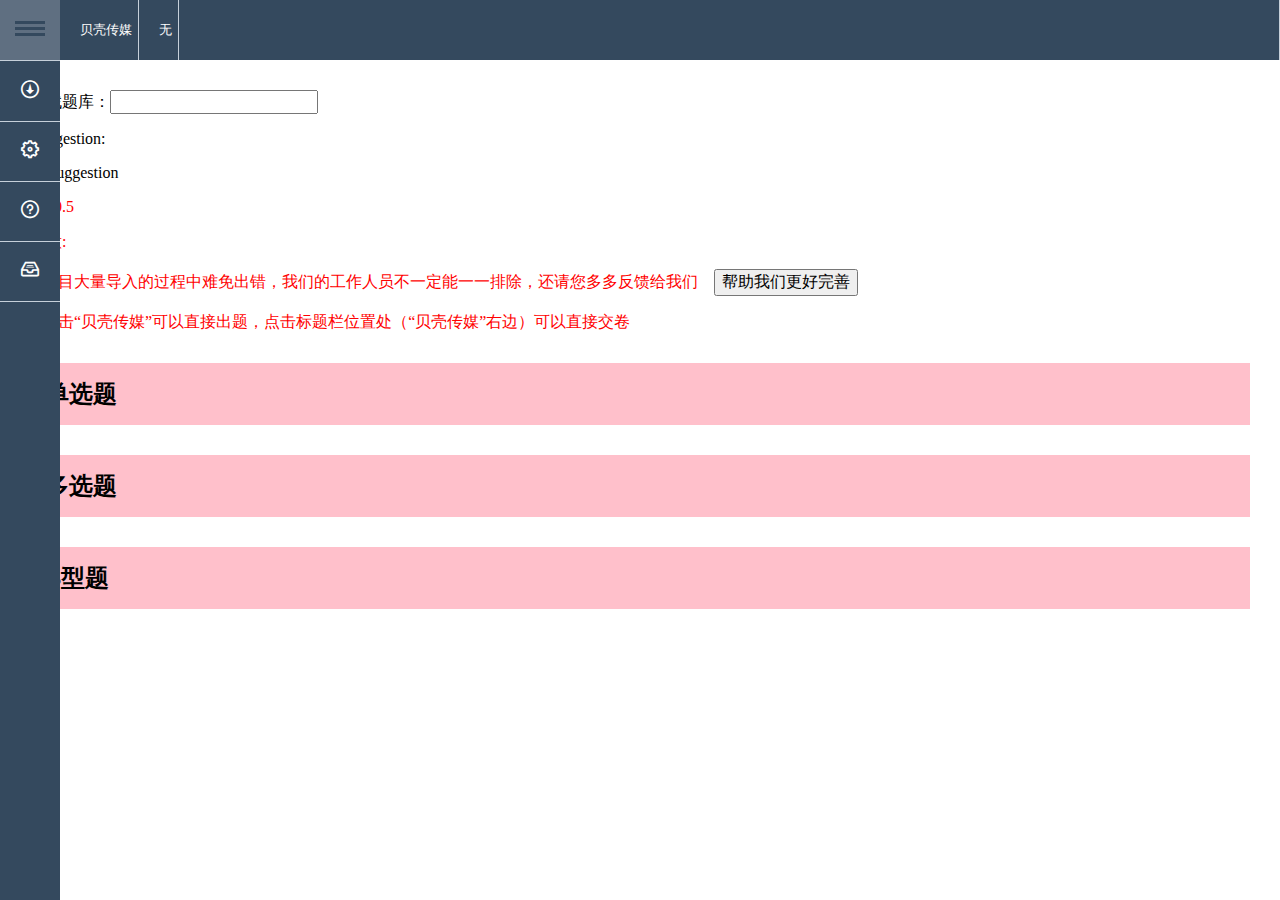
<file: index.html>
<!DOCTYPE html>
<html class="no-js">
	<head>
		<META HTTP-EQUIV="CONTENT-TYPE" CONTENT="text/html; charset=utf-8">
		<meta http-equiv="X-UA-Compatible" content="IE=edge,chrome=1"> 
		<meta name="viewport" content="width=device-width,initial-scale=1,minimum-scale=1,maximum-scale=1,user-scalable=no" />
		<title>贝壳题库</title>
		<link rel="stylesheet" type="text/css" href="css/index.css" />
		<link rel="stylesheet" type="text/css" href="css/normalize.css" />
		<link rel="stylesheet" type="text/css" href="css/demo.css" />
		<link rel="stylesheet" type="text/css" href="css/component.css" />
		
		<script src="js/modernizr.custom.js"></script>
		<script src="js/clienthint.js"></script>

	</head>
	<body onload="ultraini()">
		<div class="container">
			<ul id="gn-menu" class="gn-menu-main">
				<li class="gn-trigger">
					<a class="gn-icon gn-icon-menu"><span>Menu</span></a>
					<nav class="gn-menu-wrapper">
						<div class="gn-scroller">
							<ul class="gn-menu">
								<li>
									<a class="gn-icon gn-icon-download" onclick="debut(this)">统计信息</a>
									<ul class="gn-submenu">
										<li><a class="gn-icon gn-icon-illustrator">单　选　<input class="sum" type="text" value="" />　题</a></li>
										<li><a class="gn-icon gn-icon-photoshop">多　选　<input class="sum" type="text" value="" />　题</a></li>
										<li><a class="gn-icon gn-icon-photoshop">Ｂ　型　<input class="sum" type="text" value="" />　题</a></li>
										<li id="begin" onclick="init()"><a class="cen">开始测试　　　　　　</a></li>
										<li><a class="gn-icon gn-icon-illustrator">得　分　<input class="grade" type="text" id="score" value="0" /></a></li>
										<li><a class="gn-icon gn-icon-photoshop">正确率　<input class="grade" type="text" id="rate" value="" /></a></li>
										<li id="result" onclick="gai()"><a class="cen">交　　卷　　　　　　</a></li>
									</ul>
								</li>
								<li>
									<a class="gn-icon gn-icon-cog" onclick="debut(this)">紊乱</a>
									<ul class="gn-submenu">
										<li><a class="gn-icon gn-icon-article" onclick="fet(this)">凝血与抗凝血平衡紊乱</a></li>
										<li><a class="gn-icon gn-icon-article" onclick="fet(this)">酸碱平衡与酸碱平衡紊乱</a></li>
										<li><a class="gn-icon gn-icon-article" onclick="fet(this)">水、电解质代谢紊乱</a></li>
									</ul>
								</li>
								<li>
									<a class="gn-icon gn-icon-help" onclick="debut(this)">功能不全</a>
									<ul class="gn-submenu">
										<li><a class="gn-icon gn-icon-pictures" onclick="fet(this)">心功能不全</a></li>
										<li><a class="gn-icon gn-icon-pictures" onclick="fet(this)">肺功能不全</a></li>
										<li><a class="gn-icon gn-icon-pictures" onclick="fet(this)">肾功能不全</a></li>
										<li><a class="gn-icon gn-icon-pictures" onclick="fet(this)">肝功能不全</a></li>										
									</ul>
								</li>
								<li>
									<a class="gn-icon gn-icon-archive" onclick="debut(this)">其他</a>
									<ul class="gn-submenu">
										<li><a class="gn-icon gn-icon-videos" onclick="fet(this)">休克</a></li>
										<li><a class="gn-icon gn-icon-videos" onclick="fet(this)">缺氧</a></li>
										<li><a class="gn-icon gn-icon-videos" onclick="fet(this)">应激</a></li>
										<li><a class="gn-icon gn-icon-videos" onclick="fet(this)">发热</a></li>
										<li><a class="gn-icon gn-icon-videos" onclick="fet(this)">缺血-再灌注损伤</a></li>										
										<li><a class="gn-icon gn-icon-videos" onclick="fet(this)">模拟题（一）</a></li>
									</ul>
								</li>
							</ul>
						</div><!-- /gn-scroller -->
					</nav>
				</li>
				
				<li id="enbrd" onclick="init()">
					　贝壳传媒　
				</li>
				
				<li id="whatyc" onclick="gai()">
					<!--您选择的题库：-->
					　无　
				</li>
				
				<li id="qst">
					
				</li>
			</ul>
		</div>
		
	<div id="stuff"></div>
	<div id="tstp">
		<!--正文部分 -->
		<div>
			<form>
				查找题库：<input type="text" id="key" onkeyup="showHint(this.value, 'hint', 'txtHint')" />
			</form>
			<div>
				<p>Suggestion: </p>
				<div id="txtHint">no suggestion</div>
			</div>
		</div>
		<div id="notice">
			<p>v 1.0.5</p>
			<p>注意:</p>
			<p>1.题目大量导入的过程中难免出错，我们的工作人员不一定能一一排除，还请您多多反馈给我们　<button>帮助我们更好完善</button></p>
			<p>3.点击“贝壳传媒”可以直接出题，点击标题栏位置处（“贝壳传媒”右边）可以直接交卷</p>
		</div>
		<div id="sing">
			<h2>单选题</h2>
		</div>
		<div id="plur">
			<h2>多选题</h2>
		</div>
		<div id="btyp">
			<h2>B型题</h2>
		</div>
	</div>
	<div id="list">
		<div class="q">
		question
		</div>
		<div class="aframe">
		</div>
		<div class="analysis">
		正确答案：
		</div>
	</div>
	<div id="bframe">
	</div>
	<div id="pre"></div>
	<div id="tbl"></div>
	<div id="frm"></div>
	<div id="btp"></div>
	
		<script type="text/javascript" src="js/index.js"></script>
		<script src="js/classie.js"></script>
		<script src="js/gnmenu.js"></script>
		<script>
			new gnMenu( document.getElementById( 'gn-menu' ) );
		</script>
		
	</body>
</html>
</file>
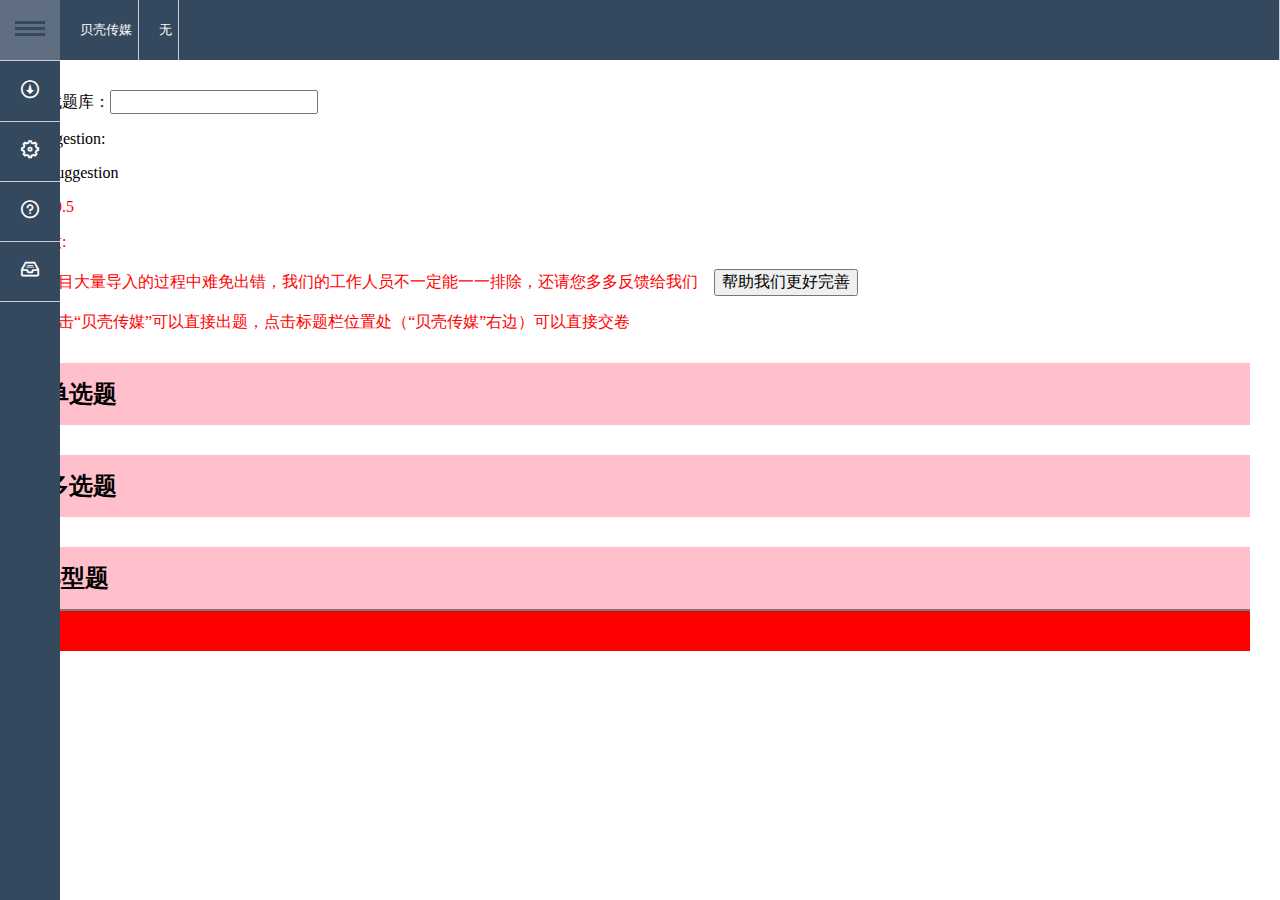
<file: lab/index.html>
<!DOCTYPE html>
<html class="no-js">
	<head>
		<META HTTP-EQUIV="CONTENT-TYPE" CONTENT="text/html; charset=utf-8">
		<meta http-equiv="X-UA-Compatible" content="IE=edge,chrome=1"> 
		<meta name="viewport" content="width=device-width,initial-scale=1,minimum-scale=1,maximum-scale=1,user-scalable=no" />
		<title>贝壳题库</title>
		<link rel="stylesheet" type="text/css" href="css/index.css" />
		<link rel="stylesheet" type="text/css" href="css/normalize.css" />
		<link rel="stylesheet" type="text/css" href="css/demo.css" />
		<link rel="stylesheet" type="text/css" href="css/component.css" />
		
		<script src="js/modernizr.custom.js"></script>
		<script src="js/clienthint.js"></script>

	</head>
	<body onload="ultraini()">
		<div class="container">
			<ul id="gn-menu" class="gn-menu-main">
				<li class="gn-trigger">
					<a class="gn-icon gn-icon-menu"><span>Menu</span></a>
					<nav class="gn-menu-wrapper">
						<div class="gn-scroller">
							<ul class="gn-menu">
								<li>
									<a class="gn-icon gn-icon-download" onclick="debut(this)">统计信息</a>
									<ul class="gn-submenu">
										<li><a class="gn-icon gn-icon-illustrator">单　选　<input class="sum" type="text" value="" />　题</a></li>
										<li><a class="gn-icon gn-icon-photoshop">多　选　<input class="sum" type="text" value="" />　题</a></li>
										<li><a class="gn-icon gn-icon-photoshop">Ｂ　型　<input class="sum" type="text" value="" />　题</a></li>
										<li id="begin" onclick="init()"><a class="cen">开始测试　　　　　　</a></li>
										<li><a class="gn-icon gn-icon-illustrator">得　分　<input class="grade" type="text" id="score" value="0" /></a></li>
										<li><a class="gn-icon gn-icon-photoshop">正确率　<input class="grade" type="text" id="rate" value="" /></a></li>
										<li id="result" onclick="gai()"><a class="cen">交　　卷　　　　　　</a></li>
									</ul>
								</li>
								<li>
									<a class="gn-icon gn-icon-cog" onclick="debut(this)">紊乱</a>
									<ul class="gn-submenu">
										<li><a class="gn-icon gn-icon-article" onclick="fet(this)">凝血与抗凝血平衡紊乱</a></li>
										<li><a class="gn-icon gn-icon-article" onclick="fet(this)">酸碱平衡与酸碱平衡紊乱</a></li>
										<li><a class="gn-icon gn-icon-article" onclick="fet(this)">水、电解质代谢紊乱</a></li>
									</ul>
								</li>
								<li>
									<a class="gn-icon gn-icon-help" onclick="debut(this)">功能不全</a>
									<ul class="gn-submenu">
										<li><a class="gn-icon gn-icon-pictures" onclick="fet(this)">心功能不全</a></li>
										<li><a class="gn-icon gn-icon-pictures" onclick="fet(this)">肺功能不全</a></li>
										<li><a class="gn-icon gn-icon-pictures" onclick="fet(this)">肾功能不全</a></li>
										<li><a class="gn-icon gn-icon-pictures" onclick="fet(this)">肝功能不全</a></li>										
									</ul>
								</li>
								<li>
									<a class="gn-icon gn-icon-archive" onclick="debut(this)">其他</a>
									<ul class="gn-submenu">
										<li><a class="gn-icon gn-icon-videos" onclick="fet(this)">休克</a></li>
										<li><a class="gn-icon gn-icon-videos" onclick="fet(this)">缺氧</a></li>
										<li><a class="gn-icon gn-icon-videos" onclick="fet(this)">应激</a></li>
										<li><a class="gn-icon gn-icon-videos" onclick="fet(this)">发热</a></li>
										<li><a class="gn-icon gn-icon-videos" onclick="fet(this)">缺血-再灌注损伤</a></li>										
										<li><a class="gn-icon gn-icon-videos" onclick="fet(this)">模拟题（一）</a></li>
									</ul>
								</li>
							</ul>
						</div><!-- /gn-scroller -->
					</nav>
				</li>
				
				<li id="enbrd" onclick="init()">
					　贝壳传媒　
				</li>
				
				<li id="whatyc" onclick="gai()">
					<!--您选择的题库：-->
					　无　
				</li>
				
				<li id="qst">
					
				</li>
			</ul>
		</div>
		
	<div id="stuff"></div>
	<div id="tstp">
		<!--正文部分 -->
		<div>
			<form>
				查找题库：<input type="text" id="key" onkeyup="showHint(this.value, 'hint', 'txtHint')" />
			</form>
			<div>
				<p>Suggestion: </p>
				<div id="txtHint">no suggestion</div>
			</div>
		</div>
		<div id="notice">
			<p>v 1.0.5</p>
			<p>注意:</p>
			<p>1.题目大量导入的过程中难免出错，我们的工作人员不一定能一一排除，还请您多多反馈给我们　<button>帮助我们更好完善</button></p>
			<p>3.点击“贝壳传媒”可以直接出题，点击标题栏位置处（“贝壳传媒”右边）可以直接交卷</p>
		</div>
		<div id="sing">
			<h2>单选题</h2>
		</div>
		<div id="plur">
			<h2>多选题</h2>
		</div>
		<div id="btyp">
			<h2>B型题</h2>
		</div>
	</div>
	<div id="list">
		<div class="q">
		question
		</div>
		<div class="aframe">
		</div>
	</div>
	<div id="biao">
		<div class="bframe">
			<!-- 容纳选项 -->
			<div class="opt">
			</div>
			
			<!-- 容纳问题 -->
			<div class="session">
				<div class="q"></div>
				<div>
					
				</div>
			</div>
		</div>
	</div>
	<div id="pre"></div>
	<div id="tbl"></div>
	<div id="frm"></div>
	<div id="btp"></div>
	
		<script type="text/javascript" src="js/index.js"></script>
		<script src="js/classie.js"></script>
		<script src="js/gnmenu.js"></script>
		<script>
			new gnMenu( document.getElementById( 'gn-menu' ) );
		</script>
		
	</body>
</html>
</file>
<file: css/index.css>
html,body {
	margin:0;
	padding:15px;
	font-family:微软雅黑;
}

div {
	margin:0;
	padding:0;
	font-family:微软雅黑;
}

.q, .aframe {
	border:1px solid #7b7b7b;
}

.q {
	background:yellow;
}

#pre,#tbl,#frm,#btp {
	border:5px solid red;
	display:none;
}

.sum {
	width:40px;
}

#list {
	border:5px solid red;
	display:none;
}

.note {
	display:none;
}

.grade {
	width:200px;
}

.cen {
	text-align:center;
}

#stuff {
	height:60px;
}

.analysis {
	display:none;
	border:1px solid red;
	color:red;
}

#notice {
	color:red;
}

#whatyc, #qst, #enbrd {
	color:white;
}

h2 {
	background:pink;
	padding-top:15px;
	padding-bottom:15px;
	padding-left:15px;
	margin-top:30px;
	margin-bottom:0px;
}
</file>
<file: css/demo.css>
@font-face {
	font-family: 'codropsicons';
	src:url('../fonts/codropsicons/codropsicons.eot');
	src:url('../fonts/codropsicons/codropsicons.eot?#iefix') format('embedded-opentype'),
		url('../fonts/codropsicons/codropsicons.woff') format('woff'),
		url('../fonts/codropsicons/codropsicons.ttf') format('truetype'),
		url('../fonts/codropsicons/codropsicons.svg#codropsicons') format('svg');
	font-weight: normal;
	font-style: normal;
}

body {
	background: white;
}

.container > header,
.codrops-top {
	color: #fff;
	font-family: 'Lato', Arial, sans-serif;
}

.container > header {
	margin: 0 auto;
	padding: 12em 2em;
	padding-left: 370px;
	background: rgba(0,0,0,0.05);
}

.container > header a {
	color: #566473;
	text-decoration: none;
	outline: none;
}

.container > header a:hover {
	color: #4f7bab;
}

.container > header h1 {
	font-size: 3.2em;
	line-height: 1.3;
	margin: 0;
	font-weight: 300;
}

.container > header span {
	display: block;
	font-size: 55%;
	color: #74818e;
	padding: 0 0 0.6em 0.1em;
}

/* To Navigation Style */
.codrops-top {
	background: #fff;
	background: rgba(255, 255, 255, 0.6);
	text-transform: uppercase;
	width: 100%;
	font-size: 0.69em;
	line-height: 2.2;
}

.codrops-top a {
	text-decoration: none;
	padding: 0 1em;
	letter-spacing: 0.1em;
	color: #888;
	display: inline-block;
}

.codrops-top a:hover {
	background: rgba(255,255,255,0.95);
	color: #333;
}

.codrops-top span.right {
	float: right;
}

.codrops-top span.right a {
	float: left;
	display: block;
}

/* Demo Buttons Style */
.codrops-demos {
	padding-top: 1em;
	font-size: 0.9em;
}

.codrops-demos a {
	text-decoration: none;
	outline: none;
	display: inline-block;
	margin: 0.5em;
	padding: 0.7em 1.1em;
	border: 3px solid #b1aea6;
	color: #b1aea6;
	font-weight: 700;
}

.codrops-demos a:hover,
.codrops-demos a.current-demo,
.codrops-demos a.current-demo:hover {
	border-color: #89867e;
	color: #89867e;
}

@media screen and (max-width: 1025px) {
	.container > header {
		margin: 0 auto;
		padding: 120px 50px;
		font-size: 70%;
		text-align: right;
	}
}

@media screen and (max-width: 740px) {

	.codrops-icon span {
		display: none;
	}

}
</file>
<file: css/component.css>
*,
*:after,
*::before {
		-webkit-box-sizing: border-box;
		-moz-box-sizing: border-box;
		box-sizing: border-box;
}

@font-face {
		font-weight: normal;
		font-style: normal;
		font-family: 'ecoicons';
		src: url("../fonts/ecoicons/ecoicons.eot");
		src: url("../fonts/ecoicons/ecoicons.eot?#iefix") format("embedded-opentype"), url("../fonts/ecoicons/ecoicons.woff") format("woff"), url("../fonts/ecoicons/ecoicons.ttf") format("truetype"), url("../fonts/ecoicons/ecoicons.svg#ecoicons") format("svg");
}

/* Icomoon.com */

.gn-menu-main,
.gn-menu-main ul {
		margin: 0;
		padding: 0;
		background: #34495e;
		color: #5f6f81;
		list-style: none;
		text-transform: none;
		font-weight: 300;
		line-height: 60px;
}

.gn-menu-main {
		position: fixed;
		top: 0;
		left: 0;
		width: 100%;
		height: 60px;
		font-size: 13px;
}

.gn-menu-main a {
		display: block;
		height: 100%;
		color: white;
		text-decoration: none;
		cursor: pointer;
}

/*
以上#5f6f81
以下#34495e
*/
.gn-menu-main a:hover {
		background: #5f6f81;
		color: white;
}

.gn-menu-main > li {
		display: block;
		float: left;
		height: 100%;
		border-right: 1px solid #c6d0da;
		text-align: center;
}

/* icon-only trigger (menu item) */

.gn-menu-main li.gn-trigger {
		position: relative;
		width: 60px;
}

.gn-menu-main > li:last-child {
		float: right;
		border-right: none;
		border-left: 1px solid #c6d0da;
}

.gn-menu-main > li > a {
		padding: 0 30px;
		text-transform: uppercase;
		letter-spacing: 1px;
		font-weight: bold;
}

.gn-menu-main:after {
		display: table;
		clear: both;
		content: "";
}

.gn-menu-wrapper {
		position: fixed;
		top: 60px;
		bottom: 0;
		left: 0;
		overflow: hidden;
		width: 60px;
		border-top: 1px solid #c6d0da;
		background: #34495e;
		-webkit-transform: translateX(-60px);
		-moz-transform: translateX(-60px);
		transform: translateX(-60px);
		-webkit-transition: -webkit-transform 0.3s, width 0.3s;
		-moz-transition: -moz-transform 0.3s, width 0.3s;
		transition: transform 0.3s, width 0.3s;
}

.gn-scroller {
		position: absolute;
		overflow-y: scroll;
		width: 370px;
		height: 100%;
}

.gn-menu {
		border-bottom: 1px solid #c6d0da;
		border-right: 1px solid #c6d0da;
		text-align: left;
		font-size: 18px;
}

.gn-menu li:not(:first-child),
.gn-menu li li {
		box-shadow: inset 0 1px #c6d0da
}

.gn-submenu li {
		display:none;
		overflow: hidden;
		height: 0;
		-webkit-transition: height 0.3s;
		-moz-transition: height 0.3s;
		transition: height 0.3s;
}

.gn-submenu li a {
		color: #c1c9d1
}

/* placeholder */

/* hide placeholder when active in Chrome */


.gn-menu-main a.gn-icon-search {
		position: absolute;
		top: 0;
		left: 0;
		height: 60px;
}

.gn-icon::before {
		display: inline-block;
		width: 60px;
		text-align: center;
		text-transform: none;
		font-weight: normal;
		font-style: normal;
		font-variant: normal;
		font-family: 'ecoicons';
		line-height: 1;
		-webkit-font-smoothing: antialiased;
}

.gn-icon-help::before {
		content: "\e000"
}

.gn-icon-earth::before {
		content: "\e004"
}

.gn-icon-cog::before {
		content: "\e006"
}

.gn-icon-download::before {
		content: "\e007"
}

.gn-icon-photoshop::before {
		content: "\e001"
}

.gn-icon-illustrator::before {
		content: "\e002"
}

.gn-icon-archive::before {
		content: "\e00d"
}

.gn-icon-article::before {
		content: "\e003"
}

.gn-icon-pictures::before {
		content: "\e008"
}

.gn-icon-videos::before {
		content: "\e009"
}

/* if an icon anchor has a span, hide the span */

.gn-icon span {
		width: 0;
		height: 0;
		display: block;
		overflow: hidden;
}

.gn-icon-menu::before {
		margin-left: -15px;
		vertical-align: -2px;
		width: 30px;
		height: 3px;
		background: #5f6f81;
		box-shadow: 0 3px #34495e, 0 -6px #5f6f81, 0 -9px #34495e, 0 -12px #5f6f81;
		content: '';
}

.gn-icon-menu:hover::before,
.gn-icon-menu.gn-selected:hover::before {
		background: #34495e;
		box-shadow: 0 3px #5f6f81, 0 -6px #34495e, 0 -9px #5f6f81, 0 -12px #34495e;
}

.gn-icon-menu.gn-selected::before {
		background: #5993cd;
		box-shadow: 0 3px #34495e, 0 -6px #5993cd, 0 -9px #34495e, 0 -12px #5993cd;
}

/* styles for opening menu */

.gn-menu-wrapper.gn-open-all,
.gn-menu-wrapper.gn-open-part {
		-webkit-transform: translateX(0px);
		-moz-transform: translateX(0px);
		transform: translateX(0px);
}

.gn-menu-wrapper.gn-open-all {
		width: 340px
}

.gn-menu-wrapper.gn-open-all .gn-submenu li {
		height: 60px
}

@media screen and (max-width: 422px) { 
	.gn-menu-wrapper.gn-open-all {
			-webkit-transform: translateX(0px);
			-moz-transform: translateX(0px);
			transform: translateX(0px);
			width: 100%;
	}

	.gn-menu-wrapper.gn-open-all .gn-scroller {
			width: 130%
	}
}
</file>
<file: lab/css/index.css>
html,body {
	margin:0;
	padding:15px;
	font-family:微软雅黑;
}

div {
	margin:0;
	padding:0;
	font-family:微软雅黑;
}

.q, .aframe {
	border:1px solid #7b7b7b;
}

.q {
	background:yellow;
}

#pre,#tbl,#frm,#btp {
	border:5px solid red;
}

.sum {
	width:40px;
}

#list {
	border:5px solid red;
	display:none;
}

.note {
	display:none;
}

.grade {
	width:200px;
}

.cen {
	text-align:center;
}

#stuff {
	height:60px;
}

.analysis {
	display:none;
	border:1px solid red;
	color:red;
}

#notice {
	color:red;
}

#whatyc, #qst, #enbrd {
	color:white;
}

h2 {
	background:pink;
	padding-top:15px;
	padding-bottom:15px;
	padding-left:15px;
	margin-top:30px;
	margin-bottom:0px;
}
</file>
<file: lab/css/demo.css>
@font-face {
	font-family: 'codropsicons';
	src:url('../fonts/codropsicons/codropsicons.eot');
	src:url('../fonts/codropsicons/codropsicons.eot?#iefix') format('embedded-opentype'),
		url('../fonts/codropsicons/codropsicons.woff') format('woff'),
		url('../fonts/codropsicons/codropsicons.ttf') format('truetype'),
		url('../fonts/codropsicons/codropsicons.svg#codropsicons') format('svg');
	font-weight: normal;
	font-style: normal;
}

body {
	background: white;
}

.container > header,
.codrops-top {
	color: #fff;
	font-family: 'Lato', Arial, sans-serif;
}

.container > header {
	margin: 0 auto;
	padding: 12em 2em;
	padding-left: 370px;
	background: rgba(0,0,0,0.05);
}

.container > header a {
	color: #566473;
	text-decoration: none;
	outline: none;
}

.container > header a:hover {
	color: #4f7bab;
}

.container > header h1 {
	font-size: 3.2em;
	line-height: 1.3;
	margin: 0;
	font-weight: 300;
}

.container > header span {
	display: block;
	font-size: 55%;
	color: #74818e;
	padding: 0 0 0.6em 0.1em;
}

/* To Navigation Style */
.codrops-top {
	background: #fff;
	background: rgba(255, 255, 255, 0.6);
	text-transform: uppercase;
	width: 100%;
	font-size: 0.69em;
	line-height: 2.2;
}

.codrops-top a {
	text-decoration: none;
	padding: 0 1em;
	letter-spacing: 0.1em;
	color: #888;
	display: inline-block;
}

.codrops-top a:hover {
	background: rgba(255,255,255,0.95);
	color: #333;
}

.codrops-top span.right {
	float: right;
}

.codrops-top span.right a {
	float: left;
	display: block;
}

/* Demo Buttons Style */
.codrops-demos {
	padding-top: 1em;
	font-size: 0.9em;
}

.codrops-demos a {
	text-decoration: none;
	outline: none;
	display: inline-block;
	margin: 0.5em;
	padding: 0.7em 1.1em;
	border: 3px solid #b1aea6;
	color: #b1aea6;
	font-weight: 700;
}

.codrops-demos a:hover,
.codrops-demos a.current-demo,
.codrops-demos a.current-demo:hover {
	border-color: #89867e;
	color: #89867e;
}

@media screen and (max-width: 1025px) {
	.container > header {
		margin: 0 auto;
		padding: 120px 50px;
		font-size: 70%;
		text-align: right;
	}
}

@media screen and (max-width: 740px) {

	.codrops-icon span {
		display: none;
	}

}
</file>
<file: lab/css/component.css>
*,
*:after,
*::before {
		-webkit-box-sizing: border-box;
		-moz-box-sizing: border-box;
		box-sizing: border-box;
}

@font-face {
		font-weight: normal;
		font-style: normal;
		font-family: 'ecoicons';
		src: url("../fonts/ecoicons/ecoicons.eot");
		src: url("../fonts/ecoicons/ecoicons.eot?#iefix") format("embedded-opentype"), url("../fonts/ecoicons/ecoicons.woff") format("woff"), url("../fonts/ecoicons/ecoicons.ttf") format("truetype"), url("../fonts/ecoicons/ecoicons.svg#ecoicons") format("svg");
}

/* Icomoon.com */

.gn-menu-main,
.gn-menu-main ul {
		margin: 0;
		padding: 0;
		background: #34495e;
		color: #5f6f81;
		list-style: none;
		text-transform: none;
		font-weight: 300;
		line-height: 60px;
}

.gn-menu-main {
		position: fixed;
		top: 0;
		left: 0;
		width: 100%;
		height: 60px;
		font-size: 13px;
}

.gn-menu-main a {
		display: block;
		height: 100%;
		color: white;
		text-decoration: none;
		cursor: pointer;
}

/*
以上#5f6f81
以下#34495e
*/
.gn-menu-main a:hover {
		background: #5f6f81;
		color: white;
}

.gn-menu-main > li {
		display: block;
		float: left;
		height: 100%;
		border-right: 1px solid #c6d0da;
		text-align: center;
}

/* icon-only trigger (menu item) */

.gn-menu-main li.gn-trigger {
		position: relative;
		width: 60px;
}

.gn-menu-main > li:last-child {
		float: right;
		border-right: none;
		border-left: 1px solid #c6d0da;
}

.gn-menu-main > li > a {
		padding: 0 30px;
		text-transform: uppercase;
		letter-spacing: 1px;
		font-weight: bold;
}

.gn-menu-main:after {
		display: table;
		clear: both;
		content: "";
}

.gn-menu-wrapper {
		position: fixed;
		top: 60px;
		bottom: 0;
		left: 0;
		overflow: hidden;
		width: 60px;
		border-top: 1px solid #c6d0da;
		background: #34495e;
		-webkit-transform: translateX(-60px);
		-moz-transform: translateX(-60px);
		transform: translateX(-60px);
		-webkit-transition: -webkit-transform 0.3s, width 0.3s;
		-moz-transition: -moz-transform 0.3s, width 0.3s;
		transition: transform 0.3s, width 0.3s;
}

.gn-scroller {
		position: absolute;
		overflow-y: scroll;
		width: 370px;
		height: 100%;
}

.gn-menu {
		border-bottom: 1px solid #c6d0da;
		border-right: 1px solid #c6d0da;
		text-align: left;
		font-size: 18px;
}

.gn-menu li:not(:first-child),
.gn-menu li li {
		box-shadow: inset 0 1px #c6d0da
}

.gn-submenu li {
		display:none;
		overflow: hidden;
		height: 0;
		-webkit-transition: height 0.3s;
		-moz-transition: height 0.3s;
		transition: height 0.3s;
}

.gn-submenu li a {
		color: #c1c9d1
}

/* placeholder */

/* hide placeholder when active in Chrome */


.gn-menu-main a.gn-icon-search {
		position: absolute;
		top: 0;
		left: 0;
		height: 60px;
}

.gn-icon::before {
		display: inline-block;
		width: 60px;
		text-align: center;
		text-transform: none;
		font-weight: normal;
		font-style: normal;
		font-variant: normal;
		font-family: 'ecoicons';
		line-height: 1;
		-webkit-font-smoothing: antialiased;
}

.gn-icon-help::before {
		content: "\e000"
}

.gn-icon-earth::before {
		content: "\e004"
}

.gn-icon-cog::before {
		content: "\e006"
}

.gn-icon-download::before {
		content: "\e007"
}

.gn-icon-photoshop::before {
		content: "\e001"
}

.gn-icon-illustrator::before {
		content: "\e002"
}

.gn-icon-archive::before {
		content: "\e00d"
}

.gn-icon-article::before {
		content: "\e003"
}

.gn-icon-pictures::before {
		content: "\e008"
}

.gn-icon-videos::before {
		content: "\e009"
}

/* if an icon anchor has a span, hide the span */

.gn-icon span {
		width: 0;
		height: 0;
		display: block;
		overflow: hidden;
}

.gn-icon-menu::before {
		margin-left: -15px;
		vertical-align: -2px;
		width: 30px;
		height: 3px;
		background: #5f6f81;
		box-shadow: 0 3px #34495e, 0 -6px #5f6f81, 0 -9px #34495e, 0 -12px #5f6f81;
		content: '';
}

.gn-icon-menu:hover::before,
.gn-icon-menu.gn-selected:hover::before {
		background: #34495e;
		box-shadow: 0 3px #5f6f81, 0 -6px #34495e, 0 -9px #5f6f81, 0 -12px #34495e;
}

.gn-icon-menu.gn-selected::before {
		background: #5993cd;
		box-shadow: 0 3px #34495e, 0 -6px #5993cd, 0 -9px #34495e, 0 -12px #5993cd;
}

/* styles for opening menu */

.gn-menu-wrapper.gn-open-all,
.gn-menu-wrapper.gn-open-part {
		-webkit-transform: translateX(0px);
		-moz-transform: translateX(0px);
		transform: translateX(0px);
}

.gn-menu-wrapper.gn-open-all {
		width: 340px
}

.gn-menu-wrapper.gn-open-all .gn-submenu li {
		height: 60px
}

@media screen and (max-width: 422px) { 
	.gn-menu-wrapper.gn-open-all {
			-webkit-transform: translateX(0px);
			-moz-transform: translateX(0px);
			transform: translateX(0px);
			width: 100%;
	}

	.gn-menu-wrapper.gn-open-all .gn-scroller {
			width: 130%
	}
}
</file>
